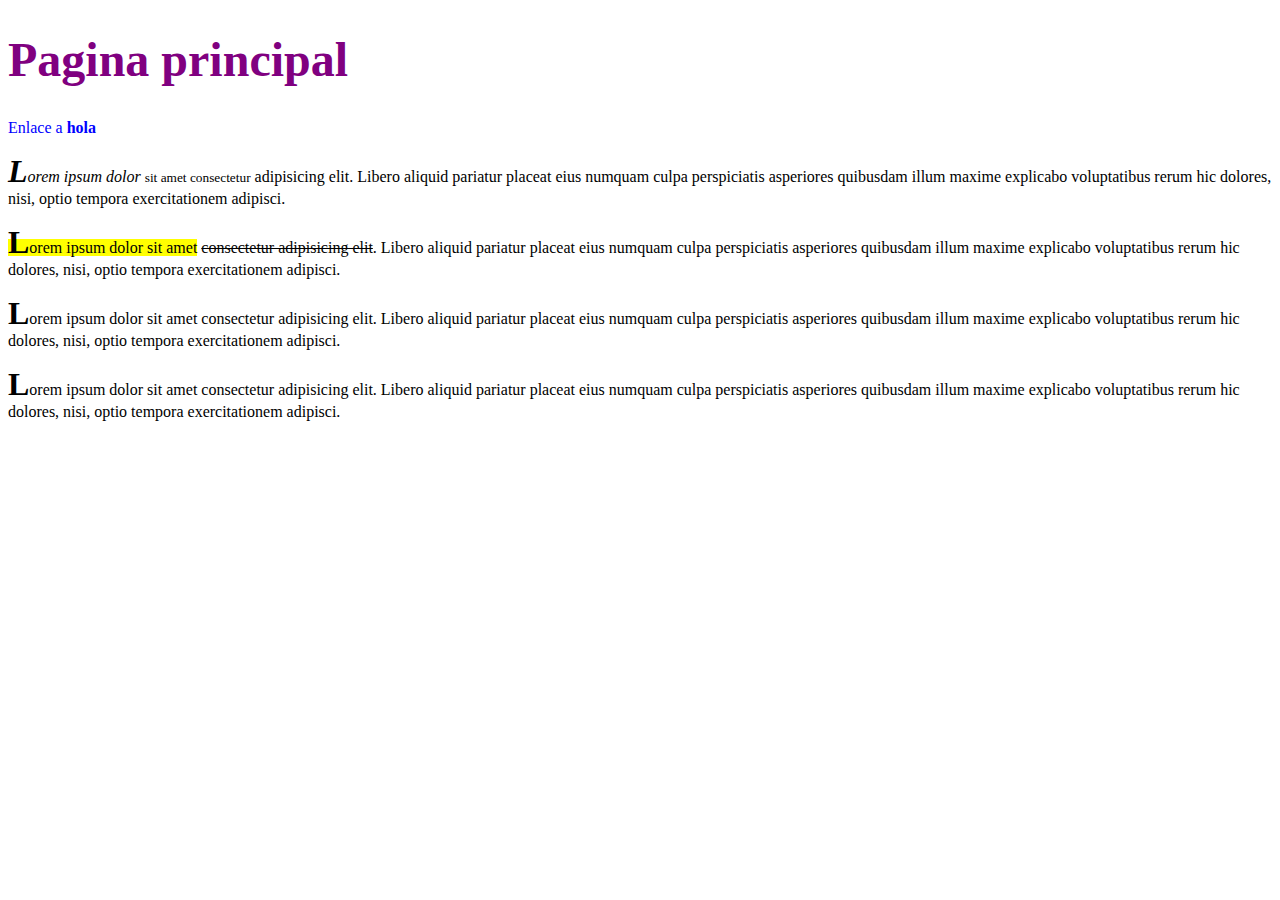
<file: index.html>
<!DOCTYPE html>
<html lang="en">
  <head>
    <meta charset="UTF-8" />
    <meta http-equiv="X-UA-Compatible" content="IE=edge" />
    <meta name="viewport" content="width=device-width, initial-scale=1.0" />
    <title>Mi primer titulo</title>
    <link rel="stylesheet" href="css/style.css" />
  </head>
  <body>
    <h1>Pagina principal</h1>
    <a href="hola.html" target="_blank">Enlace a <strong>hola</strong></a>
    <p>
      <em>Lorem ipsum dolor</em> <small>sit amet consectetur</small> adipisicing
      elit. Libero aliquid pariatur placeat eius numquam culpa perspiciatis
      asperiores quibusdam illum maxime explicabo voluptatibus rerum hic
      dolores, nisi, optio tempora exercitationem adipisci.
    </p>
    <p>
      <mark>Lorem ipsum dolor sit amet</mark>
      <del>consectetur adipisicing elit</del>. Libero aliquid pariatur placeat
      eius numquam culpa perspiciatis asperiores quibusdam illum maxime
      explicabo voluptatibus rerum hic dolores, nisi, optio tempora
      exercitationem adipisci.
    </p>
    <p>
      Lorem ipsum dolor sit amet consectetur adipisicing elit. Libero aliquid
      pariatur placeat eius numquam culpa perspiciatis asperiores quibusdam
      illum maxime explicabo voluptatibus rerum hic dolores, nisi, optio tempora
      exercitationem adipisci.
    </p>
    <p>
      Lorem ipsum dolor sit amet consectetur adipisicing elit. Libero aliquid
      pariatur placeat eius numquam culpa perspiciatis asperiores quibusdam
      illum maxime explicabo voluptatibus rerum hic dolores, nisi, optio tempora
      exercitationem adipisci.
    </p>
  </body>
</html>
</file>
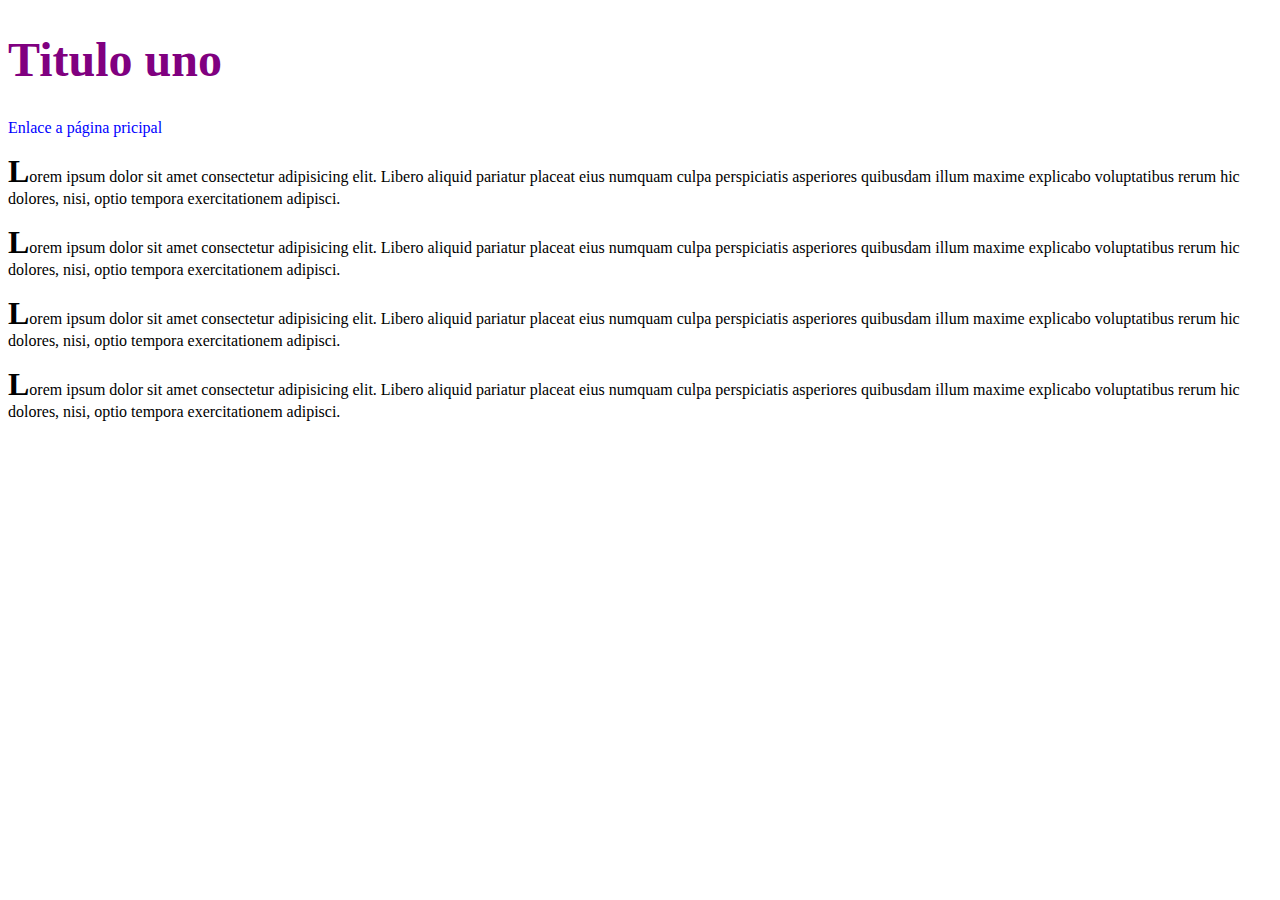
<file: hola.html>
<!DOCTYPE html>
<html lang="en">
  <head>
    <meta charset="UTF-8" />
    <meta http-equiv="X-UA-Compatible" content="IE=edge" />
    <meta name="viewport" content="width=device-width, initial-scale=1.0" />
    <title>Mi primer titulo</title>
    <link rel="stylesheet" href="css/style.css" />
  </head>
  <body>
    <h1>Titulo uno</h1>
    <a href="index.html">Enlace a página pricipal</a>
    <p>
      Lorem ipsum dolor sit amet consectetur adipisicing elit. Libero aliquid
      pariatur placeat eius numquam culpa perspiciatis asperiores quibusdam
      illum maxime explicabo voluptatibus rerum hic dolores, nisi, optio tempora
      exercitationem adipisci.
    </p>
    <p>
      Lorem ipsum dolor sit amet consectetur adipisicing elit. Libero aliquid
      pariatur placeat eius numquam culpa perspiciatis asperiores quibusdam
      illum maxime explicabo voluptatibus rerum hic dolores, nisi, optio tempora
      exercitationem adipisci.
    </p>
    <p>
      Lorem ipsum dolor sit amet consectetur adipisicing elit. Libero aliquid
      pariatur placeat eius numquam culpa perspiciatis asperiores quibusdam
      illum maxime explicabo voluptatibus rerum hic dolores, nisi, optio tempora
      exercitationem adipisci.
    </p>
    <p>
      Lorem ipsum dolor sit amet consectetur adipisicing elit. Libero aliquid
      pariatur placeat eius numquam culpa perspiciatis asperiores quibusdam
      illum maxime explicabo voluptatibus rerum hic dolores, nisi, optio tempora
      exercitationem adipisci.
    </p>
  </body>
</html>
</file>
<file: css/style.css>
body{
    overflow-x: hidden;
}
h1 {
  font-size: 3em;
  color: purple;
  -webkit-transition: all 0.5s ease-in-out;
  transition: all 0.5s ease-in-out;
}
h1:hover {
    background-color: aquamarine;
    transform: rotate(5deg);
    color: chocolate;
    cursor: pointer;
  }
p {
  font-size: 1em;
}
p::first-letter {
  font-size: 2em;
  font-weight: bold;
}

a{
    color: blue;
    text-decoration: none;
    -webkit-transition: all 0.5s ease-in-out;
    transition: all 0.5s ease-in-out;
}
a:hover{
    color: red;
}
</file>
